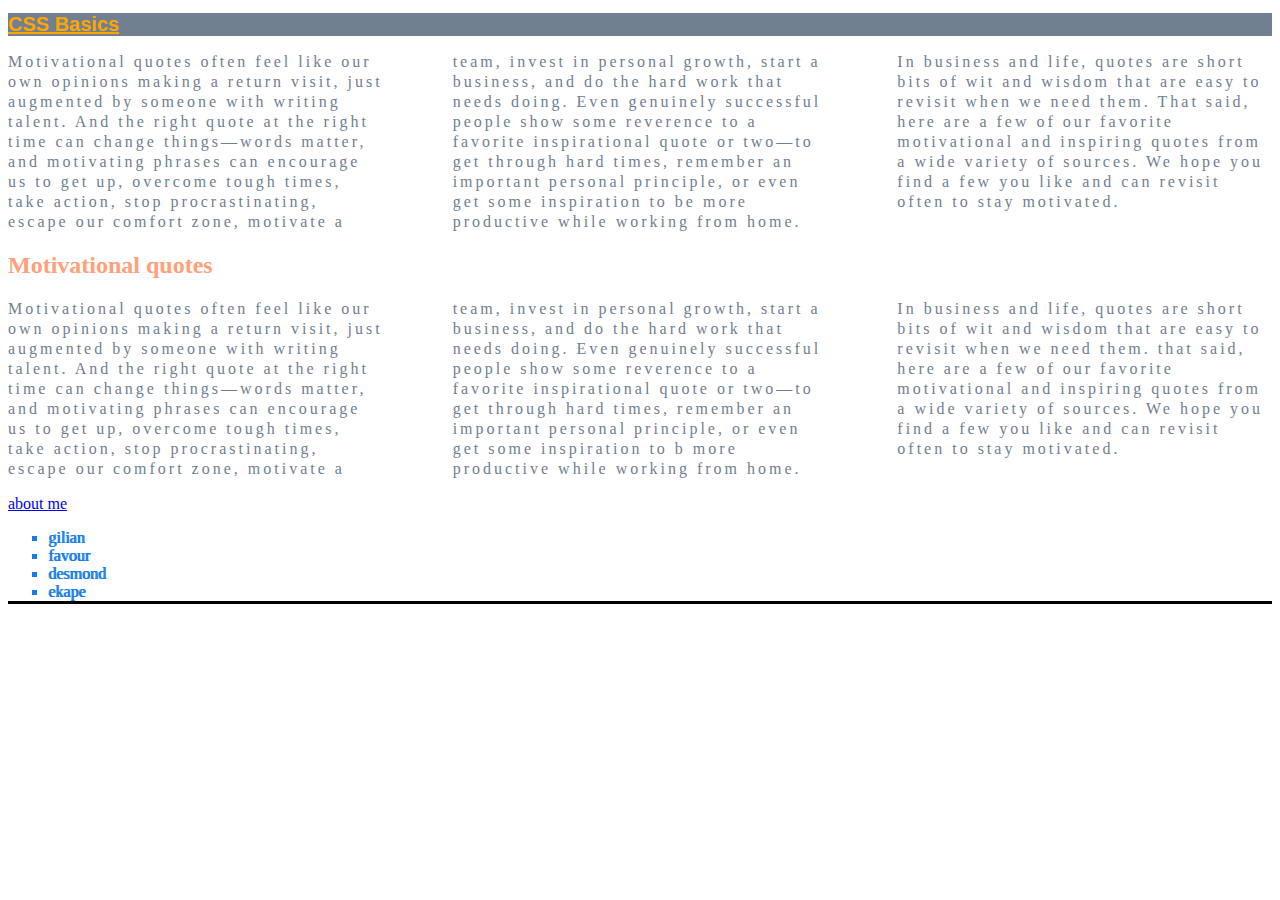
<file: index.html>
<!DOCTYPE html>
<html>
    <head>
        <link rel="stylesheet" href="styles.css">
        <title>css</title>
   </head>
   <body>
       <h1>CSS Basics</h1>
       <p>Motivational quotes often feel like our own opinions making a return visit, just augmented by someone with writing talent. And the right quote at the right time can change things—words matter, and motivating phrases
         can encourage us to get up, overcome tough times, take action, stop procrastinating, escape our comfort zone, motivate a team, invest in personal growth, start a business, and do the hard work that needs doing.
         Even genuinely successful people show some reverence to a favorite inspirational quote or two—to get through hard times, remember an important personal principle, or even get some inspiration to be more productive 
        while working from home. In business and life, quotes are short bits of wit and wisdom that are easy to revisit when we need them.
        
        That said, here are a few of our favorite motivational and inspiring quotes from a wide variety of sources. We hope you find a few you like and can revisit often to stay motivated.
    </p>
    <div>
        <h2>Motivational quotes</h2>
        <p>Motivational quotes often feel like our own opinions making a return visit, just augmented by someone with writing talent. And the right quote at the right time can change things—words matter, 
            and motivating phrases can encourage us to get up, overcome tough times, take action, stop procrastinating, escape our comfort zone, motivate a team, invest in personal growth, start a business,
             and do the hard work that needs doing.
            Even genuinely successful people show some reverence to a favorite inspirational quote or two—to get through hard times, remember an important personal principle, or even get some inspiration to b more productive while working from home. In business and life, quotes are short bits of wit and wisdom that are easy to revisit when we need them.
            that said, here are a few of our favorite motivational and inspiring quotes from a wide variety of sources. We hope you find a few you like and can revisit often to stay motivated.
        </p>
       
    </div>
    <a href="about.html">about me</a>

    <ul>
        <li>
            gilian
        </li>
        <li>favour</li>
        <li>desmond</li>
        <li>ekape</li>

    </ul>
   </body>
</html>
</file>
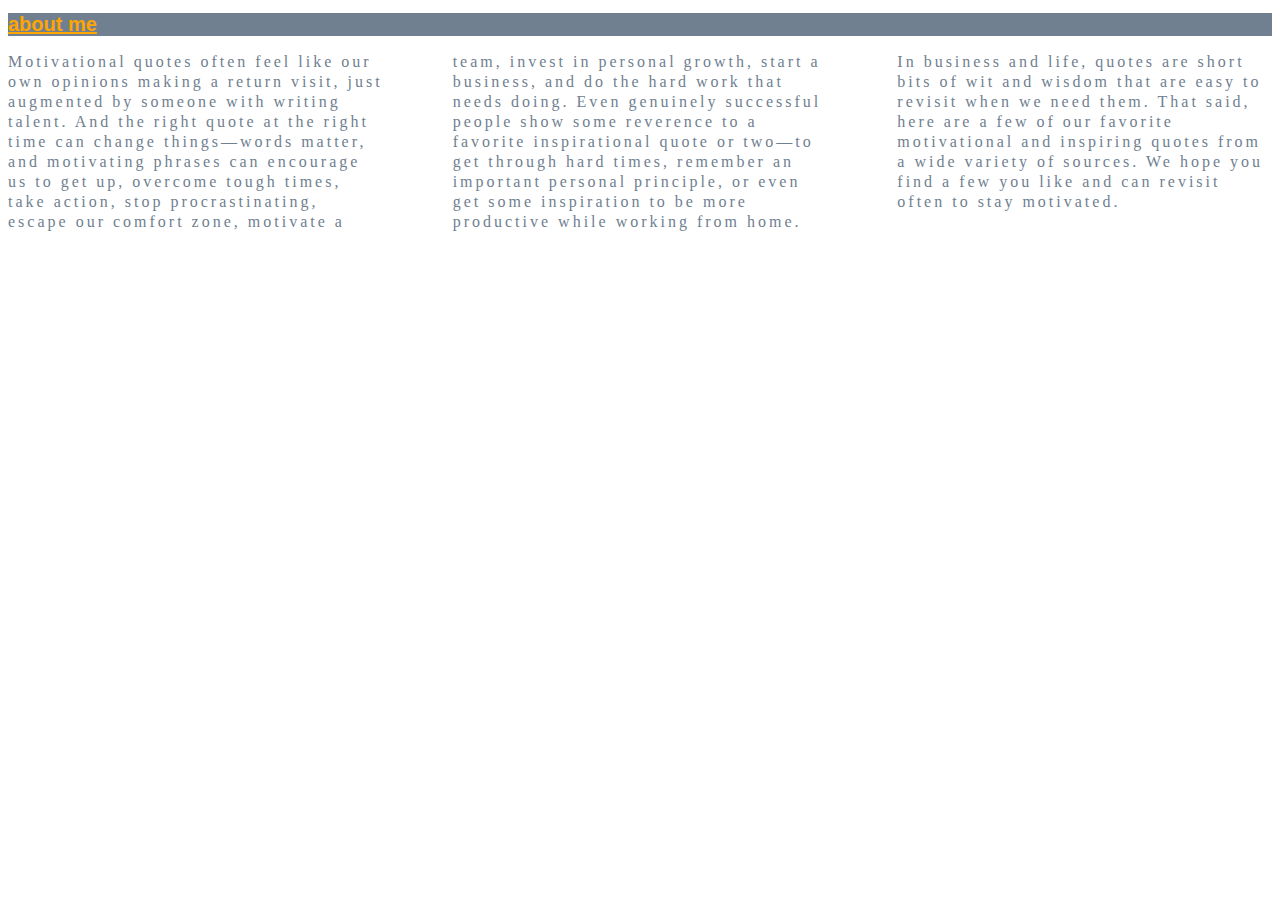
<file: about.html>
<!DOCTYPE html>
<html>
   <link rel="stylesheet" href="styles.css">
    <head>
        <title>about</title>
    </head>
    <body>
        <h1>about me</h1>

        <p>Motivational quotes often feel like our own opinions making a return visit, just augmented by someone with writing talent. And the right quote at the right time can change things—words matter, and motivating phrases
            can encourage us to get up, overcome tough times, take action, stop procrastinating, escape our comfort zone, motivate a team, invest in personal growth, start a business, and do the hard work that needs doing.
            Even genuinely successful people show some reverence to a favorite inspirational quote or two—to get through hard times, remember an important personal principle, or even get some inspiration to be more productive 
           while working from home. In business and life, quotes are short bits of wit and wisdom that are easy to revisit when we need them.
           
           That said, here are a few of our favorite motivational and inspiring quotes from a wide variety of sources. We hope you find a few you like and can revisit often to stay motivated.
       </p>
    </body>
</html>
</file>
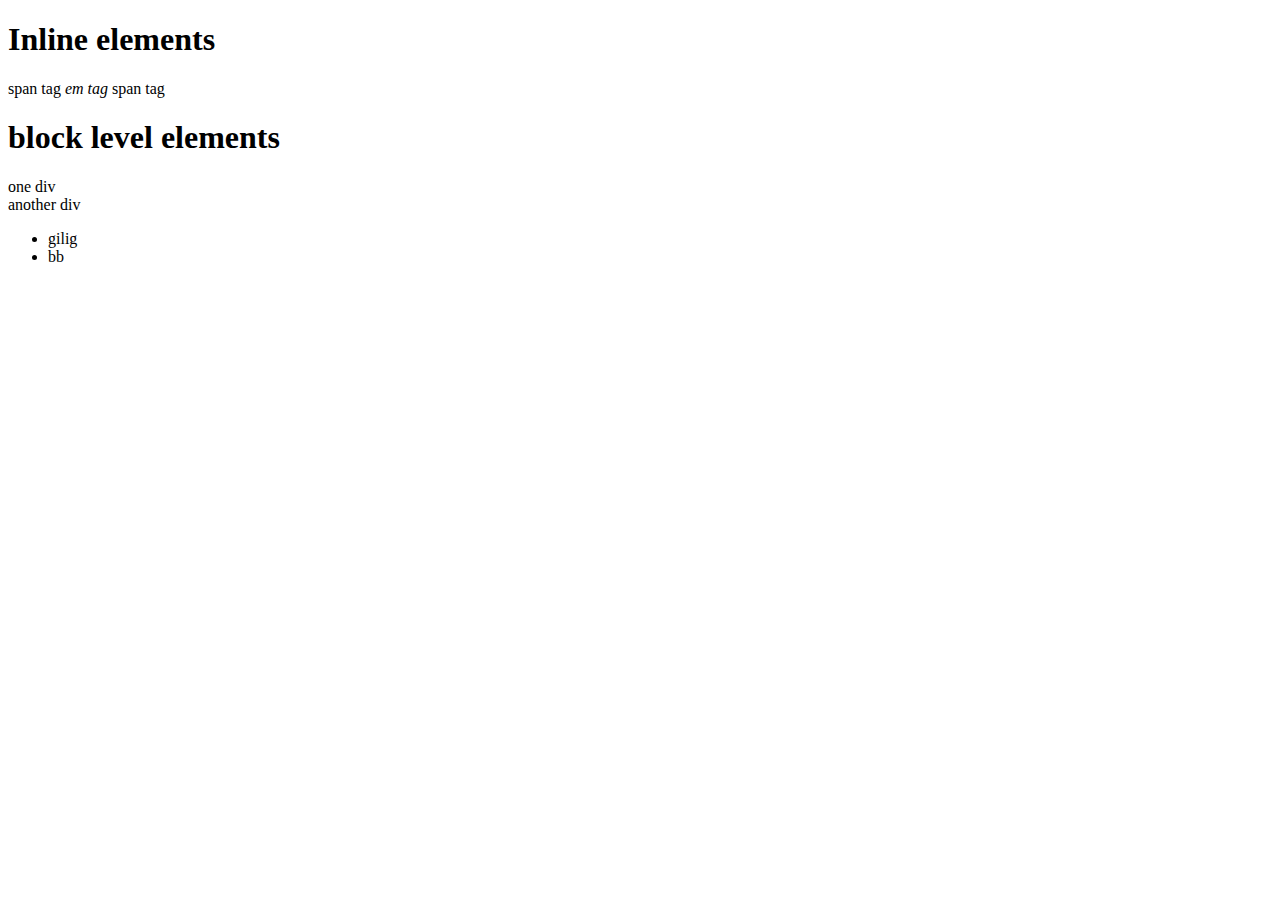
<file: elements.html>
<!DOCTYPE html>
<html>
    <head>
        <title>elements</title>
    </head>
    <body>
        <h1>Inline elements</h1>
        <span>span tag</span>
        <em>em tag</em>
        <a href="an anchor tag"></a>
        <span>span tag</span>

        <h1>block level elements</h1>
        <div>one div</div>
        <div>another div</div>
        <ul>
            <li>gilig</li>
            <li>bb</li>
        </ul>
    </body>
</html>
</file>
<file: styles.css>
h1{
     color: orange;
     background-color: slategray;
     font-size: 20px;
     text-decoration: line-through; 
     text-decoration-line: underline;
     font-family: Arial, Helvetica, sans-serif;
    }
  p{
    color: slategray;
    letter-spacing: 3px;
    line-height: 20px;
    text-align: left;
    column-count: 3;
    column-gap: 70px;
    
     }
     h2{
         color: lightsalmon;
     } 
ul{
   /* border-color: brown; */
  /* border-bottom: 90px; */
    /* border-style: solid; */
    /* border-left: 20; */
     /* border-bottom: 4px dotted crimson;  */
    border-bottom: 4px;
    border-color: crimson;
    border-bottom: solid;
}

li{
    list-style-type: square;
    text-shadow: 1px 0px; color: rgb(19, 126, 233);
}
</file>
